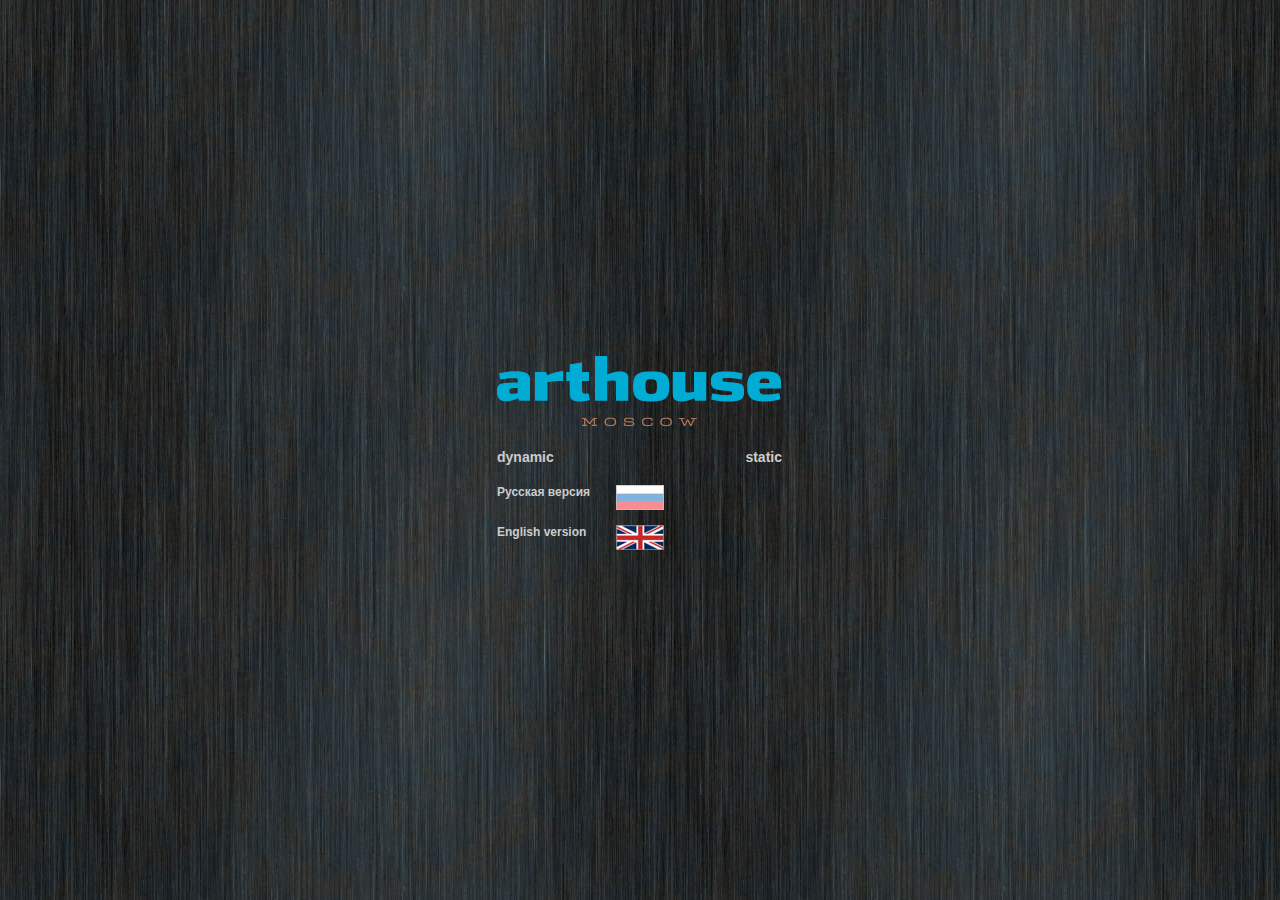
<file: index_en.htm>
<!DOCTYPE html PUBLIC "-//W3C//DTD XHTML 1.0 Transitional//EN" "http://www.w3.org/TR/xhtml1/DTD/xhtml1-transitional.dtd">
<html xmlns="http://www.w3.org/1999/xhtml">
 <head>
  <link rel="shortcut icon" href="files/favicon.ico" />
  <meta http-equiv="Content-Type" content="text/html; charset=windows-1251" />
  <script type="text/javascript" src="files/fixpng.js"></script>
  <link href="files/choose.css" rel="stylesheet" type="text/css" />
  <title>ARTHOUSE</title>
 </head>
 <body>
  <div id="content">
   <img class="iePNG" src="img/choose/logo.png" />
    <a class="version" id="dynamic" href="dynamic_en.htm" title="flash version"><span>dynamic</span></a><a class="version" id="static" href="static_en.htm" title="html version"><span>static</span></a>
    <a id="rus_ov" title="������� ������" href="index.htm">������� ������</a><br>
        <a id="eng" title="English version" href="index_en.htm">English version</a>
 </body>
</html>
</file>
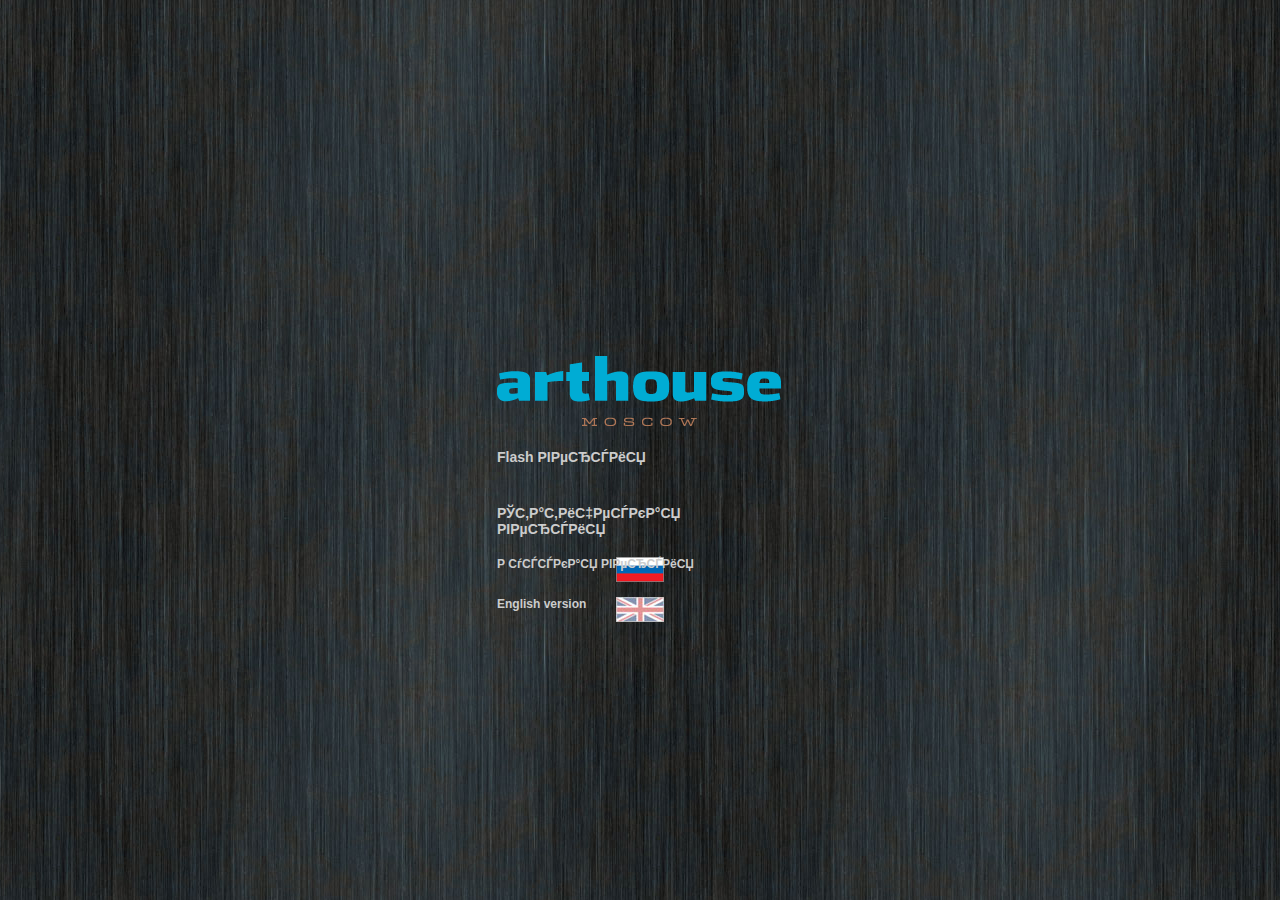
<file: splash.htm>
<!DOCTYPE html PUBLIC "-//W3C//DTD XHTML 1.0 Transitional//EN" "http://www.w3.org/TR/xhtml1/DTD/xhtml1-transitional.dtd">
<html xmlns="http://www.w3.org/1999/xhtml">
 <head>
  <link rel="shortcut icon" href="files/favicon.ico" />
  <meta http-equiv="Content-Type" content="text/html; charset=windows-1251" />
  <script type="text/javascript" src="files/fixpng.js"></script>
  <link href="files/choose.css" rel="stylesheet" type="text/css" />
  <title>ARTHOUSE</title>
 </head>
 <body>
  <div id="content">
   <img class="iePNG" src="img/choose/logo.png" />
    <a class="version" id="dynamic" href="dynamic.htm" title="flash-версия"><span>Flash версия</span></a><a class="version" id="static" href="static.htm" title="статическая версия"><span>Статическая версия</span></a>
    <a id="rus" title="Русская версия" href="index.htm">Русская версия</a><br>
    <a id="eng_ov" title="English version" href="index_en.htm">English version</a>
 </body>
</html>
</file>
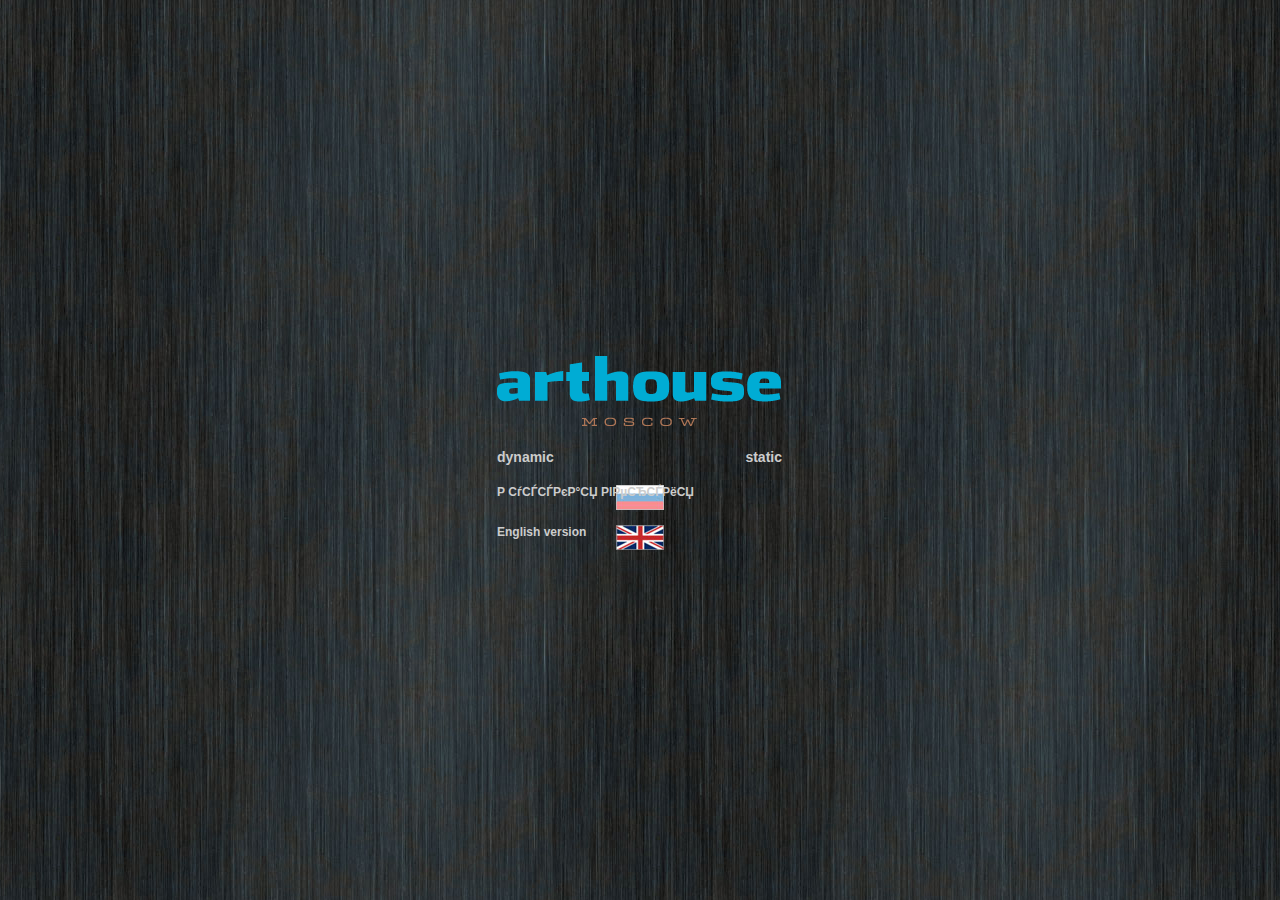
<file: splash_en.htm>
<!DOCTYPE html PUBLIC "-//W3C//DTD XHTML 1.0 Transitional//EN" "http://www.w3.org/TR/xhtml1/DTD/xhtml1-transitional.dtd">
<html xmlns="http://www.w3.org/1999/xhtml">
 <head>
  <link rel="shortcut icon" href="files/favicon.ico" />
  <meta http-equiv="Content-Type" content="text/html; charset=windows-1251" />
  <script type="text/javascript" src="files/fixpng.js"></script>
  <link href="files/choose.css" rel="stylesheet" type="text/css" />
  <title>ARTHOUSE</title>
 </head>
 <body>
  <div id="content">
   <img class="iePNG" src="img/choose/logo.png" />
    <a class="version" id="dynamic" href="dynamic_en.htm" title="flash version"><span>dynamic</span></a><a class="version" id="static" href="static_en.htm" title="html version"><span>static</span></a>
    <a id="rus_ov" title="Русская версия" href="index.htm">Русская версия</a><br>
        <a id="eng" title="English version" href="index_en.htm">English version</a>
 </body>
</html>
</file>
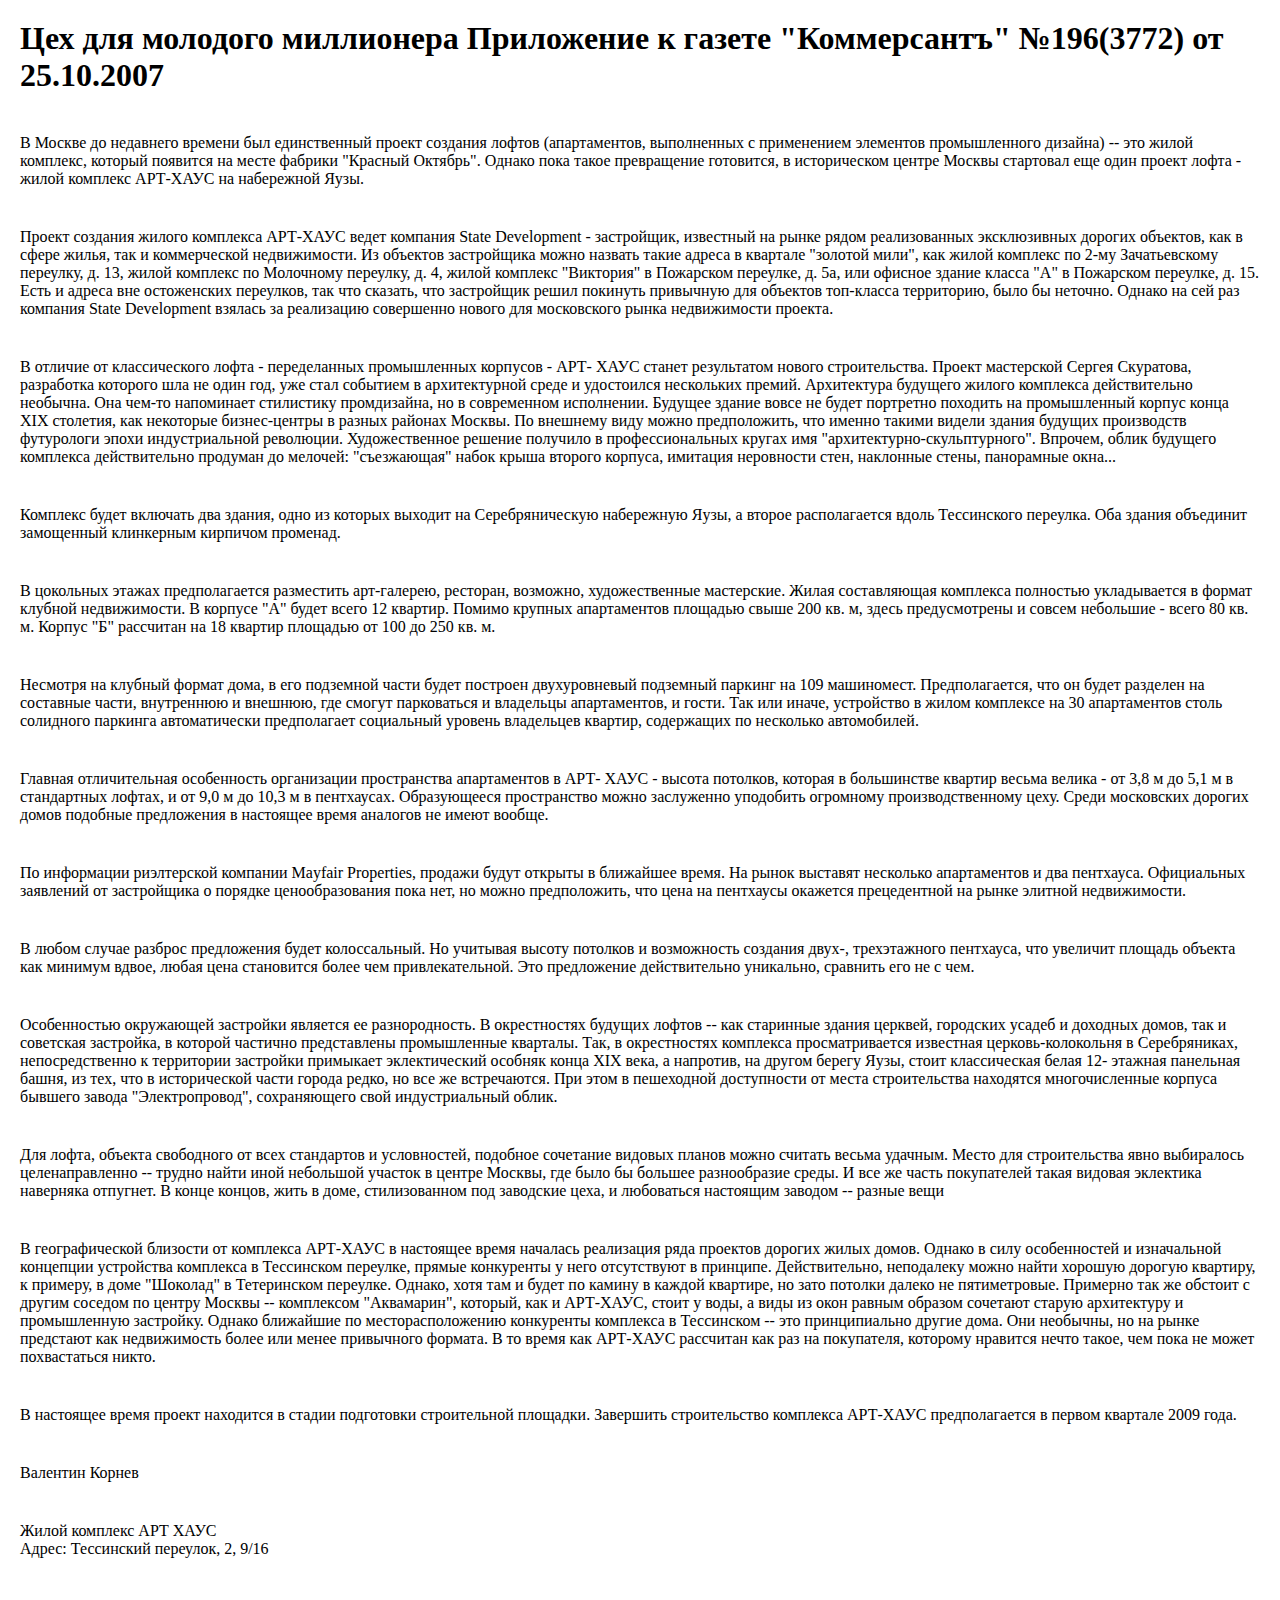
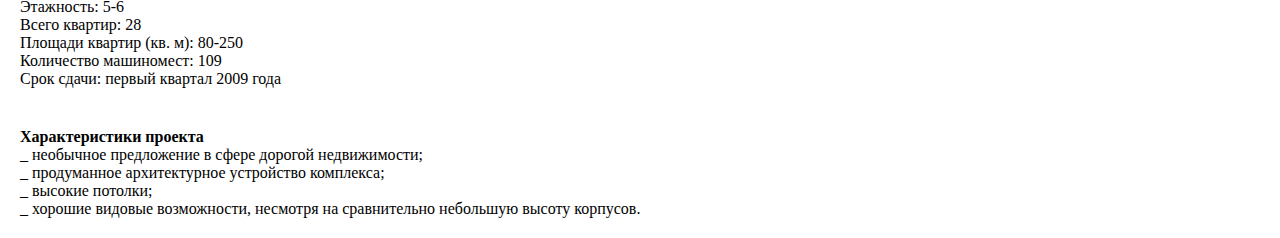
<file: files/kommersant_article.htm>
<!DOCTYPE html PUBLIC "-//W3C//DTD XHTML 1.0 Transitional//EN" "http://www.w3.org/TR/xhtml1/DTD/xhtml1-transitional.dtd">
<html xmlns="http://www.w3.org/1999/xhtml">
<head>
<link href="style.css" type="text/css" rel="stylesheet" media="screen" />
<title>Цех для молодого миллионера Приложение к газете "Коммерсантъ" №196(3772)
от 25.10.2007</title>
</head>
<body>
<div id="article">
<h1>Цех для молодого миллионера Приложение к газете "Коммерсантъ" №196(3772) от 25.10.2007 </h1>
  <p> В Москве до недавнего времени был единственный проект создания лофтов (апартаментов,
    выполненных с применением элементов промышленного дизайна) -- это жилой комплекс,
    который появится на месте фабрики "Красный Октябрь". Однако пока такое превращение
    готовится, в историческом центре Москвы стартовал еще один проект лофта -
    жилой комплекс АРТ-ХАУС на набережной Яузы.</p>
  <p>Проект создания жилого комплекса АРТ-ХАУС ведет компания State Development
    - застройщик, известный на рынке рядом реализованных эксклюзивных дорогих
    объектов, как в сфере жилья, так и коммерческой недвижимости. Из объектов
    застройщика можно назвать такие адреса в квартале "золотой мили", как жилой
    комплекс по 2-му Зачатьевскому переулку, д. 13, жилой комплекс по Молочному
    переулку, д. 4, жилой комплекс "Виктория" в Пожарском переулке, д. 5а, или
    офисное здание класса "А" в Пожарском переулке, д. 15. Есть и адреса вне
    остоженских переулков, так что сказать, что застройщик решил покинуть привычную
    для объектов топ-класса территорию, было бы неточно. Однако на сей раз компания
    State Development взялась за реализацию совершенно нового для московского
    рынка недвижимости проекта.</p>
  <p>В отличие от классического лофта - переделанных промышленных корпусов -
    АРТ- ХАУС станет результатом нового строительства. Проект мастерской Сергея
    Скуратова, разработка которого шла не один год, уже стал событием в архитектурной
    среде и удостоился нескольких премий. Архитектура будущего жилого комплекса
    действительно необычна. Она чем-то напоминает стилистику промдизайна, но
    в современном исполнении. Будущее здание вовсе не будет портретно походить
    на промышленный корпус конца XIX столетия, как некоторые бизнес-центры в
    разных районах Москвы. По внешнему виду можно предположить, что именно такими
    видели здания будущих производств футурологи эпохи индустриальной революции.
    Художественное решение получило в профессиональных кругах имя "архитектурно-скульптурного".
    Впрочем, облик будущего комплекса действительно продуман до мелочей: "съезжающая" набок
    крыша второго корпуса, имитация неровности стен, наклонные стены, панорамные
    окна...</p>
  <p>Комплекс будет включать два здания, одно из которых выходит на Серебряническую
    набережную Яузы, а второе располагается вдоль Тессинского переулка. Оба здания
    объединит замощенный клинкерным кирпичом променад.</p>
  <p>В цокольных этажах предполагается разместить арт-галерею, ресторан, возможно,
    художественные мастерские. Жилая составляющая комплекса полностью укладывается
    в формат клубной недвижимости. В корпусе "А" будет всего 12 квартир. Помимо
    крупных апартаментов площадью свыше 200 кв. м, здесь предусмотрены и совсем
    небольшие - всего 80 кв. м. Корпус "Б" рассчитан на 18 квартир площадью от
    100 до 250 кв. м.</p>
  <p>Несмотря на клубный формат дома, в его подземной части будет построен двухуровневый
    подземный паркинг на 109 машиномест. Предполагается, что он будет разделен
    на составные части, внутреннюю и внешнюю, где смогут парковаться и владельцы
    апартаментов, и гости. Так или иначе, устройство в жилом комплексе на 30
    апартаментов столь солидного паркинга автоматически предполагает социальный
    уровень владельцев квартир, содержащих по несколько автомобилей.</p>
  <p>Главная отличительная особенность организации пространства апартаментов
    в АРТ- ХАУС - высота потолков, которая в большинстве квартир весьма велика
    - от 3,8 м до 5,1 м в стандартных лофтах, и от 9,0 м до 10,3 м в пентхаусах.
    Образующееся пространство можно заслуженно уподобить огромному производственному
    цеху. Среди московских дорогих домов подобные предложения в настоящее время
    аналогов не имеют вообще.</p>
  <p>По информации риэлтерской компании Mayfair Properties, продажи будут открыты
    в ближайшее время. На рынок выставят несколько апартаментов и два пентхауса.
    Официальных заявлений от застройщика о порядке ценообразования пока нет,
    но можно предположить, что цена на пентхаусы окажется прецедентной на рынке
    элитной недвижимости.</p>
  <p>В любом случае разброс предложения будет колоссальный. Но учитывая высоту
    потолков и возможность создания двух-, трехэтажного пентхауса, что увеличит
    площадь объекта как минимум вдвое, любая цена становится более чем привлекательной.
    Это предложение действительно уникально, сравнить его не с чем. </p>
  <p>Особенностью окружающей застройки является ее разнородность. В окрестностях
    будущих лофтов -- как старинные здания церквей, городских усадеб и доходных
    домов, так и советская застройка, в которой частично представлены промышленные
    кварталы. Так, в окрестностях комплекса просматривается известная церковь-колокольня
    в Серебряниках, непосредственно к территории застройки примыкает эклектический
    особняк конца XIX века, а напротив, на другом берегу Яузы, стоит классическая
    белая 12- этажная панельная башня, из тех, что в исторической части города
    редко, но все же встречаются. При этом в пешеходной доступности от места
    строительства находятся многочисленные корпуса бывшего завода "Электропровод",
    сохраняющего свой индустриальный облик.</p>
  <p>Для лофта, объекта свободного от всех стандартов и условностей, подобное
    сочетание видовых планов можно считать весьма удачным. Место для строительства
    явно выбиралось целенаправленно -- трудно найти иной небольшой участок в
    центре Москвы, где было бы большее разнообразие среды. И все же часть покупателей
    такая видовая эклектика наверняка отпугнет. В конце концов, жить в доме,
    стилизованном под заводские цеха, и любоваться настоящим заводом -- разные
    вещи </p>
  <p>В географической близости от комплекса АРТ-ХАУС в настоящее время началась
    реализация ряда проектов дорогих жилых домов. Однако в силу особенностей
    и изначальной концепции устройства комплекса в Тессинском переулке, прямые
    конкуренты у него отсутствуют в принципе. Действительно, неподалеку можно
    найти хорошую дорогую квартиру, к примеру, в доме "Шоколад" в Тетеринском
    переулке. Однако, хотя там и будет по камину в каждой квартире, но зато потолки
    далеко не пятиметровые. Примерно так же обстоит с другим соседом по центру
    Москвы -- комплексом "Аквамарин", который, как и АРТ-ХАУС, стоит у воды,
    а виды из окон равным образом сочетают старую архитектуру и промышленную
    застройку. Однако ближайшие по месторасположению конкуренты комплекса в Тессинском
    -- это принципиально другие дома. Они необычны, но на рынке предстают как
    недвижимость более или менее привычного формата. В то время как АРТ-ХАУС
    рассчитан как раз на покупателя, которому нравится нечто такое, чем пока
    не может похвастаться никто.</p>
  <p>В настоящее время проект находится в стадии подготовки строительной площадки.
    Завершить строительство комплекса АРТ-ХАУС предполагается в первом квартале
    2009 года. </p>
  <p>Валентин Корнев</p>
  <p>Жилой комплекс АРТ ХАУС<br />
    Адрес: Тессинский переулок, 2, 9/16</p>
  <p> Этажность: 5-6<br />
    Всего квартир: 28<br />
    Площади квартир (кв. м): 80-250<br />
    Количество машиномест: 109<br />
    Срок сдачи: первый квартал 2009 года</p>
  <p><strong>Характеристики проекта</strong> <br />
    _ необычное предложение в сфере дорогой недвижимости; <br />
    _ продуманное архитектурное устройство комплекса; <br />
    _ высокие потолки;<br />
    _ хорошие видовые возможности, несмотря на сравнительно небольшую высоту
    корпусов.</p>
</div>
</body>
</html>
</file>
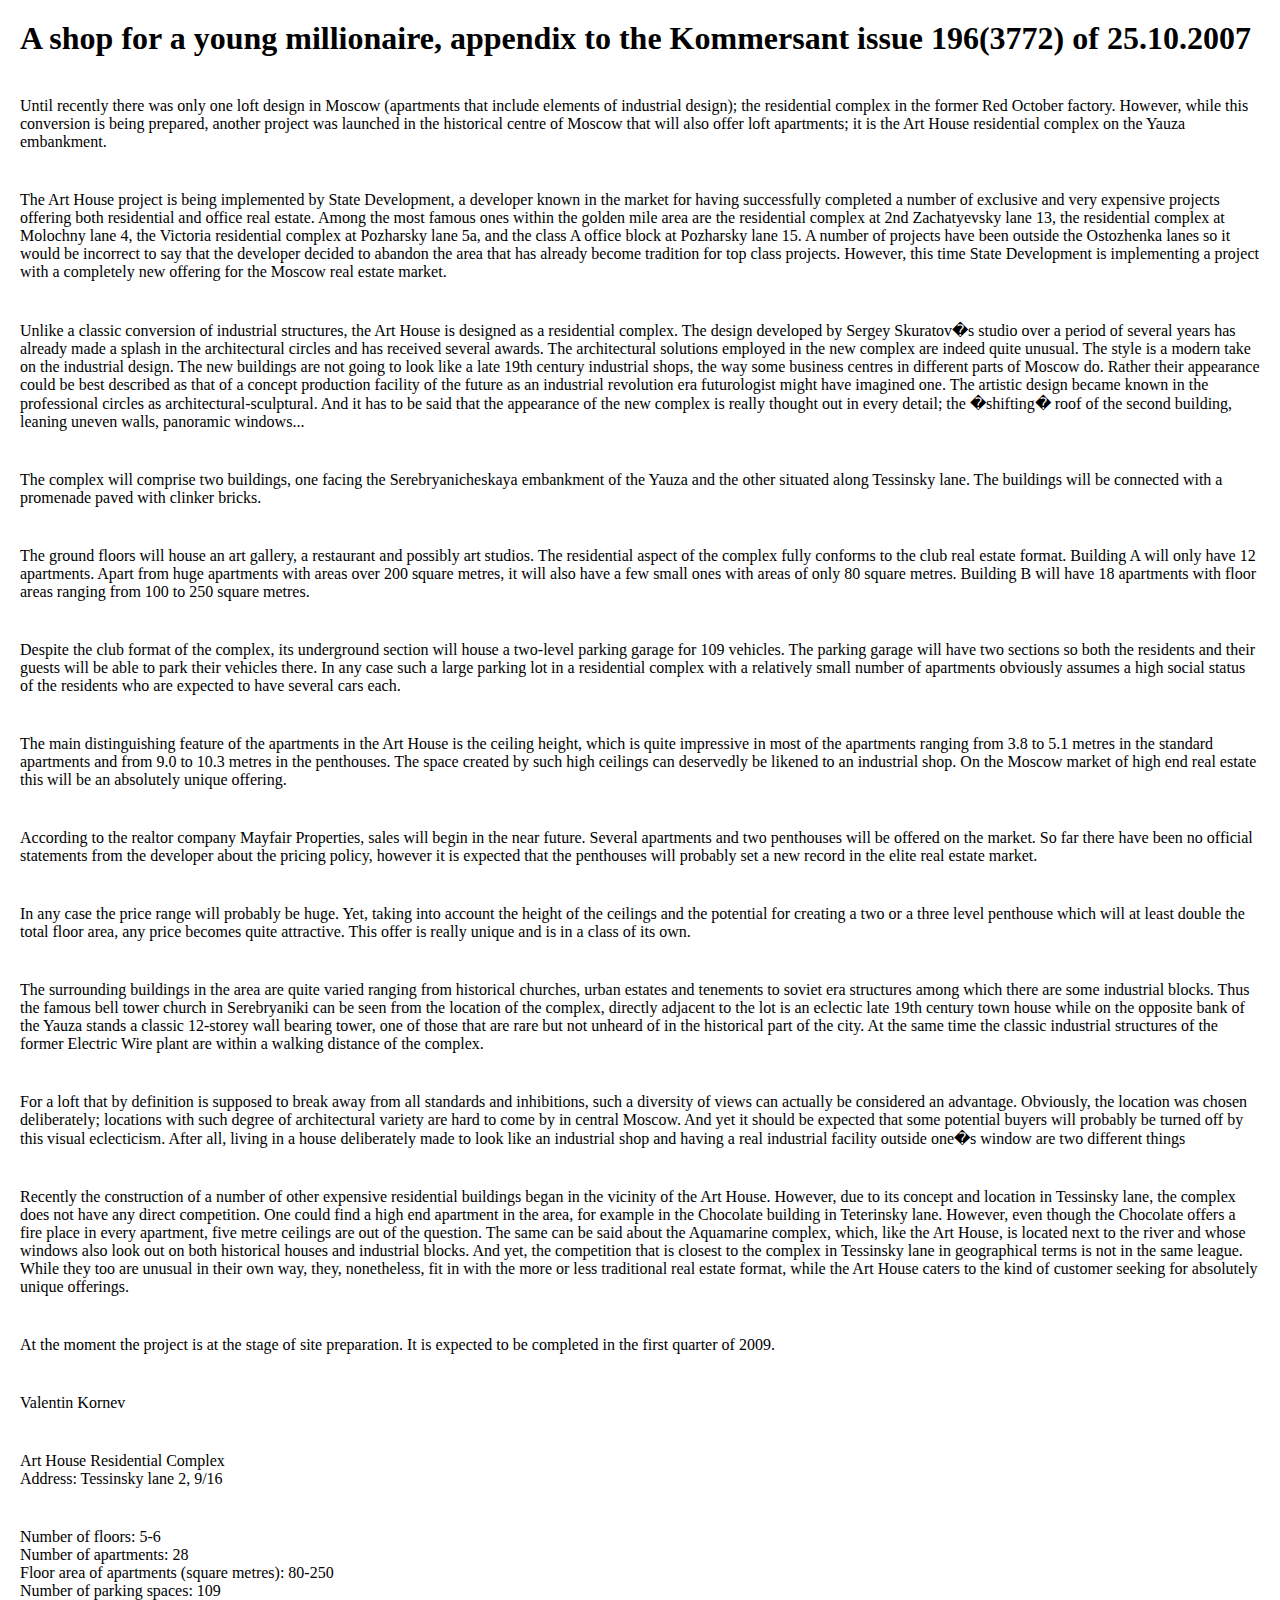
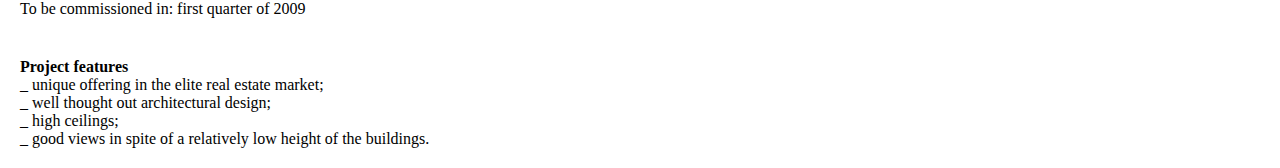
<file: files/kommersant_article_en.htm>
<!DOCTYPE html PUBLIC "-//W3C//DTD XHTML 1.0 Transitional//EN" "http://www.w3.org/TR/xhtml1/DTD/xhtml1-transitional.dtd">
<html xmlns="http://www.w3.org/1999/xhtml">
<head>
<link href="style.css" type="text/css" rel="stylesheet" media="screen" />
<title>A shop for a young millionaire, appendix to the Kommersant issue 196(3772) of 25.10.2007</title>
</head>
<body>
<div id="article">
<h1>A shop for a young millionaire, appendix to the Kommersant issue 196(3772) of 25.10.2007</h1>
<p>Until recently there was only one loft design in Moscow (apartments that include elements of industrial design); the residential complex in the former Red October factory. However, while this conversion is being prepared, another project was launched in the historical centre of Moscow that will also offer loft apartments; it is the Art House residential complex on the Yauza embankment.</p>
<p>The Art House project is being implemented by State Development, a developer known in the market for having successfully completed a number of exclusive and very expensive projects offering both residential and office real estate. Among the most famous ones within the golden mile area are the residential complex at 2nd Zachatyevsky lane 13, the residential complex at Molochny lane 4, the Victoria residential complex at Pozharsky lane 5a, and the class A office block at Pozharsky lane 15. A number of projects have been outside the Ostozhenka lanes so it would be incorrect to say that the developer decided to abandon the area that has already become tradition for top class projects. However, this time State Development is implementing a project with a completely new offering for the Moscow real estate market.</p>
<p>Unlike a classic conversion of industrial structures, the Art House is designed as a residential complex. The design developed by Sergey Skuratov�s studio over a period of several years has already made a splash in the architectural circles and has received several awards. The architectural solutions employed in the new complex are indeed quite unusual. The style is a modern take on the industrial design. The new buildings are not going to look like a late 19th century industrial shops, the way some business centres in different parts of Moscow do. Rather their appearance could be best described as that of a concept production facility of the future as an industrial revolution era futurologist might have imagined one. The artistic design became known in the professional circles as architectural-sculptural. And it has to be said that the appearance of the new complex is really thought out in every detail; the �shifting� roof of the second building, leaning uneven walls, panoramic windows...</p>
<p>The complex will comprise two buildings, one facing the Serebryanicheskaya embankment of the Yauza and the other situated along Tessinsky lane. The buildings will be connected with a promenade paved with clinker bricks.</p>
<p>The ground floors will house an art gallery, a restaurant and possibly art studios. The residential aspect of the complex fully conforms to the club real estate format. Building A will only have 12 apartments. Apart from huge apartments with areas over 200 square metres, it will also have a few small ones with areas of only 80 square metres. Building B will have 18 apartments with floor areas ranging from 100 to 250 square metres.</p>
<p>Despite the club format of the complex, its underground section will house a two-level parking garage for 109 vehicles. The parking garage will have two sections so both the residents and their guests will be able to park their vehicles there. In any case such a large parking lot in a residential complex with a relatively small number of apartments obviously assumes a high social status of the residents who are expected to have several cars each.</p>
<p>The main distinguishing feature of the apartments in the Art House is the ceiling height, which is quite impressive in most of the apartments ranging from 3.8 to 5.1 metres in the standard apartments and from 9.0 to 10.3 metres in the penthouses. The space created by such high ceilings can deservedly be likened to an industrial shop. On the Moscow market of high end real estate this will be an absolutely unique offering.</p>
<p>According to the realtor company Mayfair Properties, sales will begin in the near future. Several apartments and two penthouses will be offered on the market. So far there have been no official statements from the developer about the pricing policy, however it is expected that the penthouses will probably set a new record in the elite real estate market.</p>
<p>In any case the price range will probably be huge. Yet, taking into account the height of the ceilings and the potential for creating a two or a three level penthouse which will at least double the total floor area, any price becomes quite attractive. This offer is really unique and is in a class of its own.</p>
<p>The surrounding buildings in the area are quite varied ranging from historical churches, urban estates and tenements to soviet era structures among which there are some industrial blocks. Thus the famous bell tower church in Serebryaniki can be seen from the location of the complex, directly adjacent to the lot is an eclectic late 19th century town house while on the opposite bank of the Yauza stands a classic 12-storey wall bearing tower, one of those that are rare but not unheard of in the historical part of the city. At the same time the classic industrial structures of the former Electric Wire plant are within a walking distance of the complex.</p>
<p>For a loft that by definition is supposed to break away from all standards and inhibitions, such a diversity of views can actually be considered an advantage. Obviously, the location was chosen deliberately; locations with such degree of architectural variety are hard to come by in central Moscow. And yet it should be expected that some potential buyers will probably be turned off by this visual eclecticism. After all, living in a house deliberately made to look like an industrial shop and having a real industrial facility outside one�s window are two different things </p>
<p>Recently the construction of a number of other expensive residential buildings began in the vicinity of the Art House. However, due to its concept and location in Tessinsky lane, the complex does not have any direct competition. One could find a high end apartment in the area, for example in the Chocolate building in Teterinsky lane. However, even though the Chocolate offers a fire place in every apartment, five metre ceilings are out of the question. The same can be said about the Aquamarine complex, which, like the Art House, is located next to the river and whose windows also look out on both historical houses and industrial blocks. And yet, the competition that is closest to the complex in Tessinsky lane in geographical terms is not in the same league. While they too are unusual in their own way, they, nonetheless, fit in with the more or less traditional real estate format, while the Art House caters to the kind of customer seeking for absolutely unique offerings.</p>
<p>At the moment the project is at the stage of site preparation. It is expected to be completed in the first quarter of 2009.</p>
<p>Valentin Kornev</p>
<p>Art House Residential Complex<br />
Address: Tessinsky lane 2, 9/16</p>

<p>Number of floors: 5-6<br />
Number of apartments: 28<br />
Floor area of apartments (square metres): 80-250<br />
Number of parking spaces: 109<br />
To be commissioned in: first quarter of 2009</p>

<p><b>Project features</b><br />
_ unique offering in the elite real estate market;<br />
_ well thought out architectural design;<br />
_ high ceilings;<br />
_ good views in spite of a relatively low height of the buildings.</p>
</div>
</body>
</html>
</file>
<file: files/choose.css>
/* CSS Document */
body {
        padding: 0;
        margin: auto;
        background: #000 url(../img/choose/r008.jpg) center top;
        }

#content {
        height: 316px;
        width: 285px;
        position: absolute;
        left: 50%;
        top: 50%;
        margin: -98px 0 0 -143px;
        }
.version {
        display: block;
        float: left;
        padding: 20px 0 20px 0;
        font: bold 12px Arial, Helvetica, sans-serif;
        text-decoration: none;
        color: #ccc;
        }
.version:hover {
        color: #fff;
        }
a.version span {
        font: bold 14px Arial, Helvetica, sans-serif;
        text-decoration: none;
        color: #CCCCCC;
}
a#dynamic {
        float: left;
        }
a#static {
        float: right;
        }
#getflash{
        width: 245px;
        height: 40px;
        display: block;
        float: left;
        padding: 0 28px 0 0;
        background: url(../img/choose/fl.jpg) no-repeat top right;
        font: bold 12px Arial, Helvetica, sans-serif;
        text-decoration: none;
        color: #CCC;
        }
#eng, #eng_ov {
                width: 100%;
                height: 40px;
                display: block;
                float: right;
                background: url(../img/choose/eng.jpg) no-repeat top center;
                font: bold 12px Arial, Helvetica, sans-serif;
                text-decoration: none;
                color: #CCC;
}

#eng_ov {
        background: url(../img/choose/eng_ov.jpg) no-repeat top center;
}

#rus, #rus_ov {
                width: 100%;
                height: 40px;
                display: block;
                float: right;
                background: url(../img/choose/rus.jpg) no-repeat top center;
                font: bold 12px Arial, Helvetica, sans-serif;
                text-decoration: none;
                color: #CCC;
}

#rus_ov {
        background: url(../img/choose/rus_ov.jpg) no-repeat top center;
}

.iePNG {
        filter:expression(fixPNG(this));
}
</file>
<file: files/style.css>
/* CSS Document */
body {
        padding: 0;
        margin: 0;
        background: #000;
        }

h1, h2, h3, h4, h5, p {
        margin: 0px;
        padding: 5px 0 5px 0;
}

a.graph span { display: none; }
a.anchor {
        display: block;
        width: 1001px;
        height: 1px;
        float: left;
        margin: 0 0 -1px 0;
        }
a.anchor img { border: 0; }
#container {
        width: 1001px;
        height: 100%;
        display: block;
        margin: auto;
        }
#header {
        height: 268px;
        width: 956px;
        float: left;
        padding: 0 0 0 45px;
        background: url(../img/top_bg_hi.jpg) no-repeat bottom left;
        position: relative;
        }
a#logo {
        width: 200px;
        height: 60px;
        display: block;
        margin: 15px 0 0 0;
        float: left;
        }
a#home {
        width: 100px;
        height: 60px;
        display: block;
        margin: 0 0 0 190px;
        float: left;
        }
* html a#home { margin: 0 0 0 302px; }
a#mail {
        width: 100px;
        height: 60px;
        display: block;
        margin: 0;
        float: left;
        }

#contentwrap {
        width: 1001px;
        height: 458px;
        float: left;
        overflow: hidden;
        position: relative;
        }
#content {
        height: 458px;
        width: 12200px;
        float: left;
        background: #000;
        position: relative;
        }
.nav {
        display: block;
        height: 30px;
        width: 881px;
        padding: 0 0 0 120px;
        margin: 0;
        }
#p00 {        background: url(../img/nav/nav_00.jpg) no-repeat top left;        }
#p01 {        background: url(../img/nav/nav_01.jpg) no-repeat top left;        }
#p02 {        background: url(../img/nav/nav_02.jpg) no-repeat top left;        }
#p03 {        background: url(../img/nav/nav_03.jpg) no-repeat top left;        }
#p04 {        background: url(../img/nav/nav_04.jpg) no-repeat top left;        }
#p05 {        background: url(../img/nav/nav_05.jpg) no-repeat top left;        }
#p06 {        background: url(../img/nav/nav_06.jpg) no-repeat top left;        }
#p07 {        background: url(../img/nav/nav_07.jpg) no-repeat top left;        }
#p08 {        background: url(../img/nav/nav_08.jpg) no-repeat top left;        }
.nav li {
        float: left;
        height: 30px;
        display: block;
        }
.nav li a {
        height: 30px;
        display: block;
        margin-left: 1px;
        }
a.n1 { width: 91px; }
a.n2 { width: 83px; }
a.n3 { width: 86px; }
a.n4 { width: 111px; }
a.n5 { width: 96px; }
a.n6 { width: 117px; }
a.n7 { width: 101px; }

a.n1:hover { background: url(../img/nav/a01.gif) no-repeat; }
a.n2:hover { background: url(../img/nav/a02.gif) no-repeat; }
a.n3:hover { background: url(../img/nav/a03.gif) no-repeat; }
a.n4:hover { background: url(../img/nav/a04.gif) no-repeat; }
a.n5:hover { background: url(../img/nav/a05.gif) no-repeat; }
a.n6:hover { background: url(../img/nav/a06.gif) no-repeat; }
a.n7:hover { background: url(../img/nav/a07.gif) no-repeat; }

.nav li a span {
        display: none;
        }
.page {
        display: block;
        width: 1001px;
        height: 458px;
        position: relative;
        float: left;
        }
/* ******************************************************************************* */
#page00 {
        background: url(../img/00.jpg) no-repeat left 30px;
        padding: 0 109px 0 0;
        width: 892px;
        }
#page00 a.promo {
        display: block;
        width: 157px;
        height: 52px;
        float: right;
        margin: 265px 0 0 0;
        position: relative;
        }
* html #page00 a.promo { margin: 265px 0 0 0; }

#page00 a.promo:hover { background: url(../img/promo00a.jpg) no-repeat; }

/* ******************************************************************************* */
#page01 {
        background: url(../img/01.jpg) no-repeat left 30px;
        }
#page01 a.promo {
        display: block;
        width: 157px;
        height: 52px;
        float: right;
        margin: 69px 106px 0 0;
        }
* html #page01 a.promo { margin: 69px 53px 0 0; }
#page01 a.promo:hover { background: url(../img/promo01a.jpg) no-repeat; }

#page01 a.kommersant {
        display: block;
        width: 261px;
        height: 68px;
        position: relative;
        margin: 278px 0 0 460px;
}

* html #page01 a.kommersant { margin: 278px 0 0 460px; }

/* ******************************************************************************* */

#page02 {
        background: url(../img/02.jpg) no-repeat left 30px;
        }
#page02 a.promo {
        display: block;
        width: 157px;
        height: 52px;
        float: left;
        margin: 291px 0 0 275px;
        }
#page02 a.promo:hover { background: url(../img/promo02a.jpg) no-repeat; }
#nav0201, #nav0202, #nav0203 { padding: 0; margin: 0; }
#nav0201 {
        display: block;
        width: 276px;
        height: 72px;
        float: left;
        position: relative;
        top:14px;
        left: 498px;
        }
a#nav0201:hover {
        background: url(../img/nav0201a.jpg) no-repeat;
        }
#nav0202 {
        display: block;
        width: 276px;
        height: 72px;
        float: left;
        position: relative;
        top:86px;
        left:222px;
        }
a#nav0202:hover {
        background: url(../img/nav0202a.jpg) no-repeat;
        }
#nav0203 {
        display: block;
        width: 276px;
        height: 62px;
        float: left;
        position: absolute;
        top: 393px;
        left: 498px;
        }
a#nav0203:hover {
        background: url(../img/nav0203a.jpg) no-repeat;
        }
#frame02 {
        display: block;
        width: 540px;
        height: 185px;
        float: left;
        position: relative;
        top: 90px;
        left: 390px;
        padding: 0;
        margin:0;
        overflow: hidden;
        z-index: 20;
        }
#fp0201 {
        display: block;
        width: 540px;
        height: 185px;
        overflow: auto;
        }
#fp0202 {
        display: block;
        width: 540px;
        height: 185px;
        overflow: auto;
        }
#fp0203 {
        display: block;
        width: 540px;
        height: 185px;
        overflow: auto;
        }
.fp02 { position:relative; z-index: -20; }
.fp02 p {
        font: normal 14px "Arial Narrow", Arial, Helvetica, sans-serif;
        color: #fff;
        text-align: justify;
        padding: 6px;
        float: right;
        width: 300px;
        }
.fp02 img {
        float: left;
        border: 1px solid #555;
        margin: 0 10px 10px 10px;
        }
.fp02 h3 {
        font: bold normal 19px Georgia, "Times New Roman", Times, serif;
        color: #FFFFFF;
        padding: 10px 10px 0 10px;
        }
#fp0203 h3 {
        padding: 0;
        }
/* ******************************************************************************* */
#page03 {
        background: url(../img/03.jpg) no-repeat left 30px;
        }
#page03 a.promo {
        display: block;
        width: 157px;
        height: 52px;
        float: left;
        margin: 291px 0 0 -25px;
        }
#page03 a.promo:hover { background: url(../img/promo03a.jpg) no-repeat; }
#nav0301, #nav0302, #nav0303 { padding: 0; margin: 0; }
#nav0301 {
        display: block;
        width: 276px;
        height: 72px;
        float: left;
        position: relative;
        top:14px;
        left: 188px;
        }
a#nav0301:hover {
        background: url(../img/nav0301a.jpg) no-repeat;
        }
#nav0302 {
        display: block;
        width: 276px;
        height: 72px;
        float: left;
        position: relative;
        top:86px;
        left:-88px;
        }
a#nav0302:hover {
        background: url(../img/nav0302a.jpg) no-repeat;
        }
#nav0303 {
        display: block;
        width: 276px;
        height: 62px;
        float: left;
        position: absolute;
        top: 393px;
        left: 498px;
        }
a#nav0303:hover {
        background: url(../img/nav0303a.jpg) no-repeat;
        }
#frame0301 {
        display: block;
        width: 540px;
        height: 185px;
        float: left;
        position: relative;
        top: 90px;
        left: 80px;
        padding: 0;
        margin:0;
        overflow: hidden;
        }
#fp0301 {
        display: block;
        width: 540px;
        height: 185px;
        overflow: auto;
        }
#fp0302 {
        display: block;
        width: 310px;
        height: 325px;
        overflow: auto;
        }
#fp0303 {
        display: block;
        width: 310px;
        height: 325px;
        overflow: auto;
        }
#fp0304 {
        display: block;
        width: 310px;
        height: 325px;
        overflow: auto;
        }
.fp03 { position: relative; }
.fp03 p {
        font: normal 14px "Arial Narrow", Arial, Helvetica, sans-serif;
        color: #fff;
        text-align: justify;
        padding: 6px;
        float: right;
        width: 350px;
        }
.fp03 img {
        float: left;
        border: 1px solid #555;
        margin: 0 10px 10px 10px;
        }
.fp03 h3 {
        font: bold normal 22px Georgia, "Times New Roman", Times, serif;
        color: #FFF;
        padding: 10px 10px 0 10px;
        }
#fp0301 h3 {
        padding: 10px 0 0 0;
        }
#frame0302 {
        display: block;
        width: 310px;
        height: 325px;
        float: left;
        position: relative;
        top: 80px;
        left: 40px;
        padding: 0;
        margin:0;
        overflow: hidden;
        }
/* ******************************************************************************* */
#page04 {
        background: url(../img/04.jpg) no-repeat left 30px;
        }
#page04 a.promo {
        display: block;
        width: 157px;
        height: 52px;
        float: left;
        margin: 248px 0 0 28px;
        }
#page04 a.promo:hover { background: url(../img/promo04a.jpg) no-repeat; }
#nav0401, #nav0402, #navG1, #nav0403, #nav0404, #nav04_i_01, #nav04_i_02 { padding: 0; margin: 0; cursor: pointer; }
#nav0401 {
        display: block;
        width: 276px;
        height: 72px;
        float: left;
        margin: 29px 0 15px 150px;
        }
* html #nav0401 { margin: 29px 0 15px 75px; }
a#nav0401:hover {
        background: url(../img/nav0401a.jpg) no-repeat;
        }
#nav0402 {
        display: block;
        width: 276px;
        height: 72px;
        float: left;
        margin: 15px 0 29px 112px;
        }
a#nav0402:hover {
        background: url(../img/nav0402a.jpg) no-repeat;
        }
#navG1 {
        display: block;
        width: 325px;
        height: 34px;
        float: left;
        margin: 3px 0 0 26px;
        }
a#navG1:hover {
        background: url(../img/navG1.jpg) no-repeat;
        }
#nav0403 {
        display: block;
        width: 276px;
        height: 62px;
        float: left;
        position: absolute;
        top: 393px;
        left: 498px;
        }
#nav0404 {
        display: block;
        width: 276px;
        height: 62px;
        float: left;
        position: absolute;
        top: 393px;
        left: 498px;
        }
#nav04_i_01 {
        display: block;
        width: 325px;
        height: 34px;
        float: left;
        position: absolute;
        top: 414px;
        left: 26px;
}

#nav04_i_02 {
        display: block;
        width: 325px;
        height: 34px;
        float: left;
        position: absolute;
        top: 414px;
        left: 403px;
}

#frame0401 {
        display: block;
        width: 380px;
        height: 265px;
        float: left;
        padding: 0;
        margin: 0 0 0 40px;
        overflow: hidden;
        }
* html #frame0401 { margin: 0 0 0 20px; }
#frame0402 {
        display: block;
        width: 380px;
        height: 265px;
        float: left;
        padding: 0;
        margin: 0 0 0 10px;
        overflow: hidden;
        }
#fp0401 {
        display: block;
        width: 380px;
        height: 265px;
        overflow: auto;
        }
#fp0402 {
        display: block;
        width: 380px;
        height: 265px;
        overflow: auto;
        }
#fp0403 {
        display: block;
        width: 360px;
        height: 265px;
        overflow: auto;
        }
#fp0404 {
        display: block;
        width: 380px;
        height: 265px;
        overflow: auto;
        }
.fp04 { position: relative; }
.fp04 p, #awblock p {
        font: normal 14px "Arial Narrow", Arial, Helvetica, sans-serif;
        color: #fff;
        text-align: justify;
        padding: 10px;
        float: right;
        width: 350px;
        }
.fp04 a, .fp04 p a {
        color: #fff;
        text-decoration: underline;
        text-align: left;
        }
.fp04 a:hover {
        color: #308ab4;
        }
.fp04 img {
        float: left;
        border: 1px solid #555;
        margin: 0 10px 10px 10px;
        }
.fp04 h3, #awblock h3 {
        font: bold normal 22px Georgia, "Times New Roman", Times, serif;
        color: #FFF;
        padding: 10px 10px 15px 10px;
        }
#fp0401 h3 {
        padding: 10px 0 5px 0;
        }

/* ******************************************************************************* */
#page05 {
        background: url(../img/05.jpg) no-repeat left 30px;
        }
#page05 a.promo {
        display: block;
        width: 157px;
        height: 52px;
        float: left;
        margin: 342px 0 0 108px;
        }
* html #page05 a.promo { margin: 342px 0 0 54px; }
#page05 a.promo:hover { background: url(../img/promo05a.jpg) no-repeat; }
#awblock {
        display: block;
        width: 560px;
        height: 235px;
        float: left;
        position: relative;
        top: 170px;
        left: 120px;
        padding: 0 0 0 0;
        margin:0;
        overflow: auto;
        }
#awblock h3 {
        margin: 16px 0 0 14px;
        padding: 0;
        display: block;
        width: 460px;
        clear: right;
        font-size: 14px;
        font-weight: bold;
}
#awblock h3 img { padding: 0 0 0 6px; border: 0; }
#awblock p { display: block; width: 330px; float: right; padding: 0 5px 0 0; }
#awblock p a,
#awblock p a:active,
#awblock p a:hover,
#awblock p a:visited { color: #fff; font:Arial, Helvetica, sans-serif 12px; }
#awblock p a:active { text-decoration: underline; }
/* ******************************************************************************* */
#page06 {
        background: url(../img/06.jpg) no-repeat left 30px;
        }
#page06 a.promo {
        display: block;
        width: 157px;
        height: 52px;
        float: left;
        margin: 374px 0 0 90px;
        }
* html #page06 a.promo { margin: 374px 0 0 90px; }
#page06 a.promo:hover { background: url(../img/promo06a.jpg) no-repeat; }
#frame0601 {
        display: block;
        width: 250px;
        height: 250px;
        float: left;
        margin: 170px 0 0 120px;
        overflow: auto;
        }
* html #frame0601 { margin: 170px 0 0 60px; }
#frame0602 {
        display: block;
        width: 260px;
        height: 250px;
        float: left;
        margin: 170px 0 0 17px;
        overflow: auto;
        }
.fp06 { position: relative; }
.fp06 p {
        font: normal 13px "Arial Narrow", Arial, Helvetica, sans-serif;
        color: #fff;
        text-align: justify;
        padding: 6px;
        }
.fp06 a {
        color: #fff;
        text-decoration: underline;
        }
.fp06 a:hover {
        color: #308ab4;
        }
.fp06 img {
        float: left;
        border: 1px solid #555;
        margin: 0 10px 10px 10px;
        }
.fp06 h3 {
        font: bold normal 17px Georgia, "Times New Roman", Times, serif;
        color: #FFF;
        padding: 10px 10px 0 10px;
        width: 210px;
        display: block;
        float: left;
        }
.minigallery {
        width: 230px;
        float: left;
        display: block;
        margin: 0 0 12px 0;
        }
.fold {
        display: block;
        width: 230px;
        height: 26px;
        background: url(../img/ph.jpg) no-repeat left top;
        }
.minigallery img {
        float: left;
        display: block;
        }
/* ******************************************************************************* */
#page07 {
        background: url(../img/07.jpg) no-repeat left 30px;
        }
#statemap {
        width: 41px;
        height: 33px;
        display: block;
        margin: -174px 0 0 800px;
        }
* html #statemap { margin: -174px 0 0 800px; }
#statemap img {
        border: 0;
        }
#page07 a.promo {
        display: block;
        width: 157px;
        height: 52px;
        margin: 141px 0 0 736px;
        padding: 0;
        }
* html #page07 a.promo { margin: 141px 0px 0 0; }
#page07 a.promo:hover { background: url(../img/promo06a.jpg) no-repeat; }
/* ******************************************************************************* */
#page08 {
        background: #000;
        }
#promoplayer {
        background: #000;
        float: left;
        margin: 0 0 0 187px;
        }
/* ******************************************************************************* */
a.promo span { display: none; }
#footer {
        height: 93px;
        width: 1001px;
        background:url(../img/bottom_bar_hi.jpg) no-repeat top left;
        float: left;
        }
#subnav {
        display: block;
        padding: 0 0 0 290px;
        }
#subnav li {
        float: left;
        display: block;
        padding: 20px 8px 0 8px;
        }
#subnav li a {
        font: normal 10px Arial, Helvetica, sans-serif;
        color: #7b8992;
        text-decoration: none;
        }
#subnav li a:hover {
        color: #fff;
        }


/* ********************************************** */

.scWin {
        height: 184px;
        width: 189px;
        margin: 0;
        margin-top: 3px;
        position: relative;
        float: left;
        }
.ScrollBlock {
        position:relative;
        top: 0px;
        left: 0px;
        height: 184px;
        width: 178px;
        overflow: hidden;
        border: 0px;
        }
.ScrollContent {
        position: relative;
        top: 0px;
        left: 0px;
        padding: 5px;
        font: 10px Ventana, Ariel, Helvetica, sans-serif;
        border: 0px;
        }
.oWr {
        position:relative;
        top:0px;
        left:0px;
        height:244px;
        width:200px;
        overflow:hidden;
        border: 0px;
        padding: 0;
        margin: 0;
        }
.iWr {
        position:relative;
        top:0px;
        left:0px;
        padding: 0 5px 15px 5px;
        font: 14px "Arial Narrow", Arial, Helvetica, sans-serif;
        text-align: left;
        color: #fff;
        }
#gWin01 {         margin: 130px 0 0 35px; }
* html #gWin01 {         margin: 130px 0 0 17px; }
#gWin02 {         margin: 116px 0 0 125px; width: 200px; }
* html #gWin02 {         margin: 118px 0 0 62px; }
#oWrap02 {
        width: 235px;
        }
#iWrap02 {
        width: 220px;
        }
#gWin03 {         margin: 25px 0 0 163px; width: 200px; }
* html #gWin03 {         margin: 25px 0 0 130px; }
#oWrap03 {
        width: 235px;
        height: 240px;
        }
#iWrap03 {
        width: 220px;
        }

#gWin04 {         margin: 12px 0 0 54px; width: 200px; }
* html #gWin04 {         margin: 12px 0 0 54px; }

#oWrap04 {
        width: 235px;
        height: 240px;
}

#iWrap04 {
        width: 220px;
        }
/* ------------------------------------------------------------- */
#article {
        background: #fff;
        }
#article h1 {
        font: Arial, Helvetica, sans-serif 14px #444 bold;
        padding: 20px;
        }
#article p {
        font: Arial, Helvetica, sans-serif 11px normal #333;
        padding: 20px;
        }

.iePNG {
        filter:expression(fixPNG(this));
}

#p7a1 {
        margin: 356px 0 0 220px;
        width: 244px;
        height: 18px;
        cursor: pointer;
}
</file>
